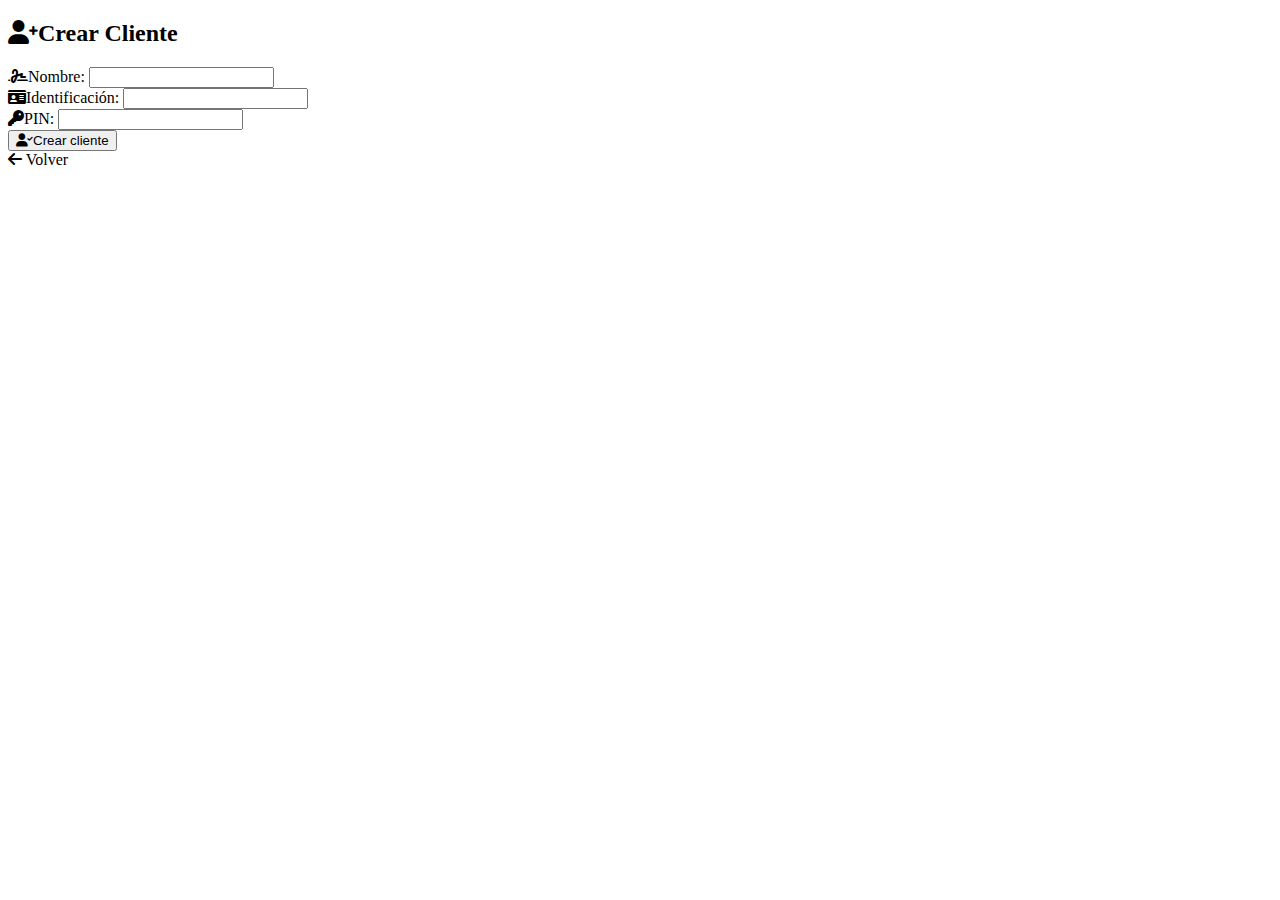
<file: MiCajeroJava/target/classes/templates/admin/crear-cliente.html>
<!DOCTYPE html>
<html lang="en" xmlns:th="https://www.thymeleaf.org">
<head>
    <meta charset="UTF-8">
    <meta name="viewport" content="width=device-width, initial-scale=1.0">
    <title>Crear Cliente</title>
    <link rel="stylesheet" th:href="@{/estilos/admin.css}">
    <link rel="stylesheet" href="https://cdnjs.cloudflare.com/ajax/libs/font-awesome/6.0.0-beta3/css/all.min.css">
</head>
<body>
    <div class="admin-container">

        <h2><i class="fas fa-user-plus"></i>Crear Cliente</h2>

        <form th:action="@{/admin/crear-cliente}" method="post"th:object="${cliente}">
            <div class="form-group">
                <label><i class="fas fa-signature"></i>Nombre: </label>
                <input type="text" th:field="*{nombre}" required>
            </div>

            <div class="form-group">
                <label><i class="fas fa-id-card"></i>Identificación: </label>
                <input type="text" th:field="*{identificacion}" required>
            </div>

            <div class="form-group">
                <label><i class="fas fa-key"></i>PIN: </label>
                <input type="password" th:field="*{pin}" required>
            </div>

            <button type="submit" class="admin-btn">
                <i class="fas fa-user-check"></i>Crear cliente
            </button>
        </form>

        <div  th:if="${mensaje}" th:text="${mensaje}"
        th:class="${error} ? 'message error': 'message success'"></div>

        <a th:href="@{/admin}" class="back-btn">
            <i class="fas fa-arrow-left"></i> Volver
        </a>
    </div>
    
</body>
</html>
</file>
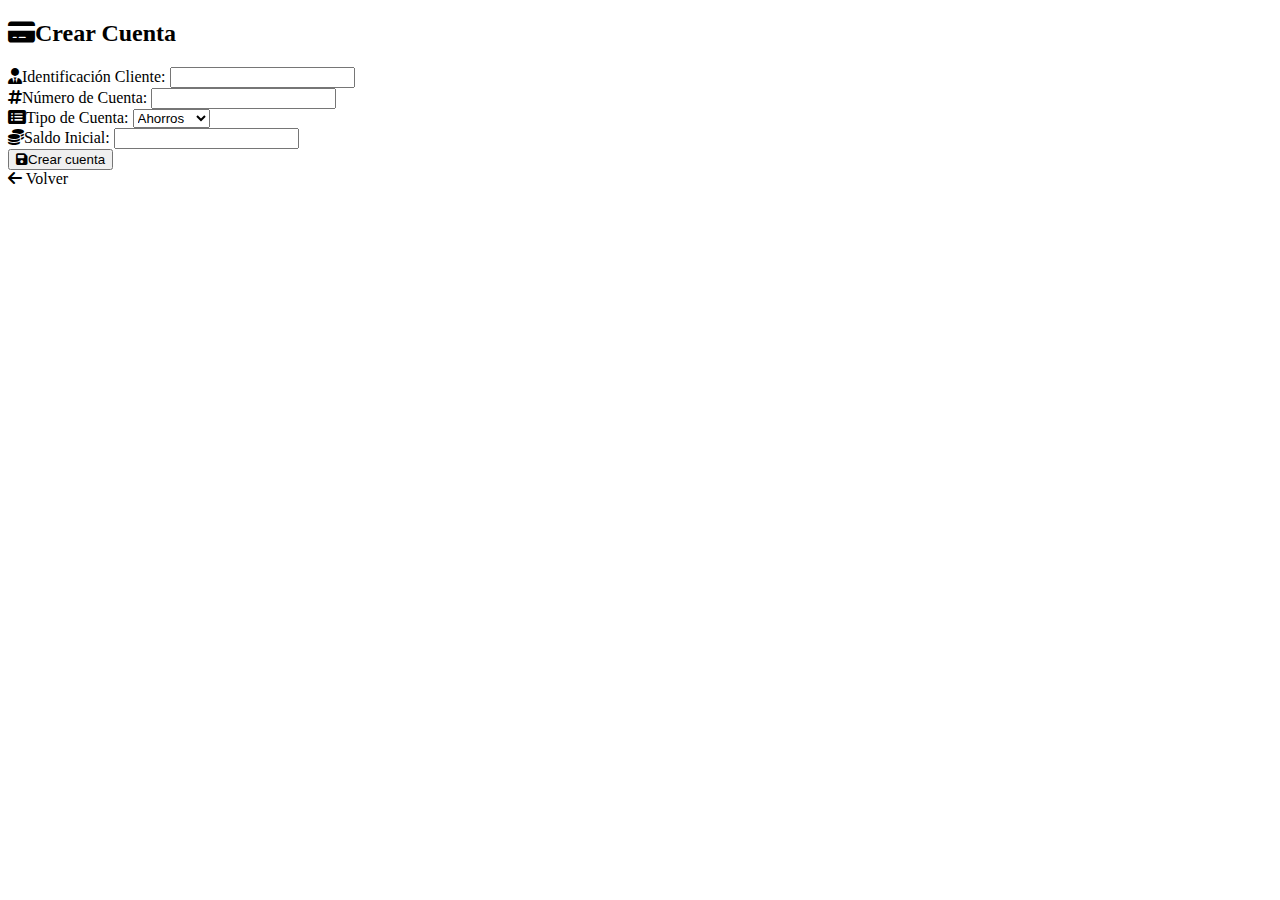
<file: MiCajeroJava/target/classes/templates/admin/crear-cuenta.html>
<!DOCTYPE html>
<html lang="en"  xmlns:th="http://www.thymeleaf.org">
<head>
    <meta charset="UTF-8">
    <meta name="viewport" content="width=device-width, initial-scale=1.0">
    <title>Crear cuenta</title>
     <link rel="stylesheet" href="https://cdnjs.cloudflare.com/ajax/libs/font-awesome/6.0.0-beta3/css/all.min.css">
</head>
<body>
    <div class="admin-container">
        <h2><i class="fas fa-credit-card"></i>Crear Cuenta</h2>

        <form th:action="@{/admin/crear-cuenta}" method="post"th:object="${cuenta}">
            <div class="form-group">
                <label><i class="fas fa-user-tie"></i>Identificación Cliente: </label>
                <input type="text" th:field="*{}" name="numero" required>
            </div>

            <div class="form-group">
                <label><i class="fas fa-hashtag"></i>Número de Cuenta: </label>
                <input type="text" th:field="*{}" name="identificacion" required>
            </div>

            <div class="form-group">
                <label><i class="fas fa-list-alt"></i>Tipo de Cuenta: </label>
                <select name="tipo">
                    <option value="AHORROS">Ahorros</option>
                    <option value="CORRIENTE">Corriente</option>
                </select>
            </div>

            <div class="form-group">
                <label>
                    <i class="fas fa-coins"></i>Saldo Inicial:
                </label>
                <input type="number" name="saldo" required>
            </div>

            <button type="submit" class="admin-btn">
                <i class="fas fa-save"></i>Crear cuenta
            </button>
        </form>

        <div  th:if="${mensaje}" th:text="${mensaje}"
        th:class="${error} ? 'message error': 'message success'"></div>

        <a th:href="@{/admin}" class="back-btn">
            <i class="fas fa-arrow-left"></i> Volver
        </a>
    </div>
    
</body>
</html>
</file>
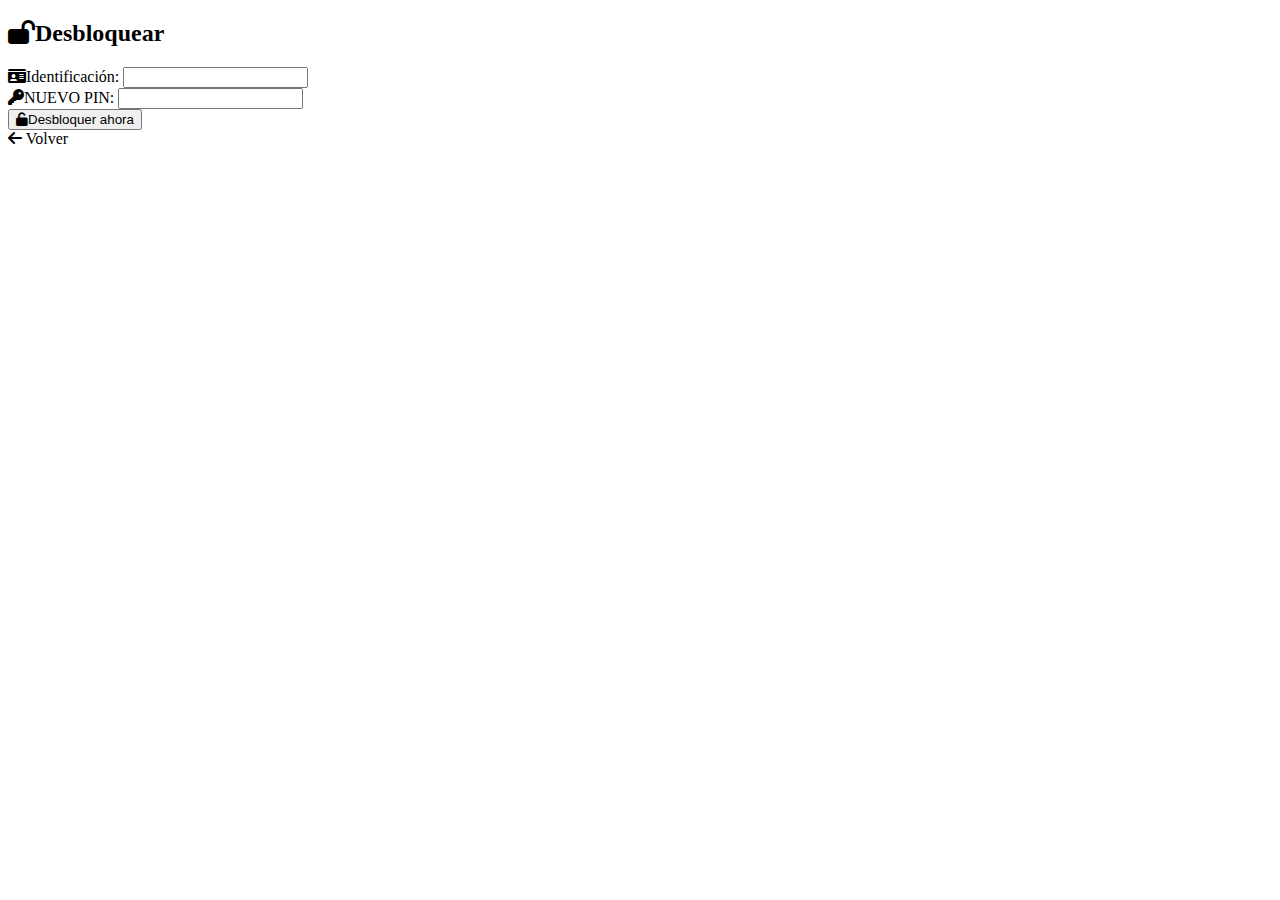
<file: MiCajeroJava/target/classes/templates/admin/dasbloquear.html>
<!DOCTYPE html>
<html lang="en" xmlns:th="http://www.thymeleaf.org">
<head>
    <meta charset="UTF-8">
    <meta name="viewport" content="width=device-width, initial-scale=1.0">
    <title>Desbloquear</title>
     <link rel="stylesheet" href="https://cdnjs.cloudflare.com/ajax/libs/font-awesome/6.0.0-beta3/css/all.min.css">
</head>
<body>
    <div class="admin-container">
         <h2><i class="fas fa-lock-open"></i>Desbloquear</h2>
        <form th:action="@{/admin/desbloquear}" method="post">
            <div class="form-group">
                <label><i class="fas fa-id-card"></i>Identificación: </label>
                <input type="text" required>
            </div>

            <div class="form-group">
                <label><i class="fas fa-key"></i>NUEVO PIN: </label>
                <input type="password" name="nuevoPin"  required>
            </div>

            <button type="submit" class="admin-btn">
                <i class="fas fa-unlock"></i>Desbloquer ahora
            </button>
        </form>

        <div  th:if="${mensaje}" th:text="${mensaje}"
        th:class="${error} ? 'message error': 'message success'"></div>

        <a th:href="@{/admin}" class="back-btn">
            <i class="fas fa-arrow-left"></i> Volver
        </a>
    </div>
    
</body>
</html>
</file>
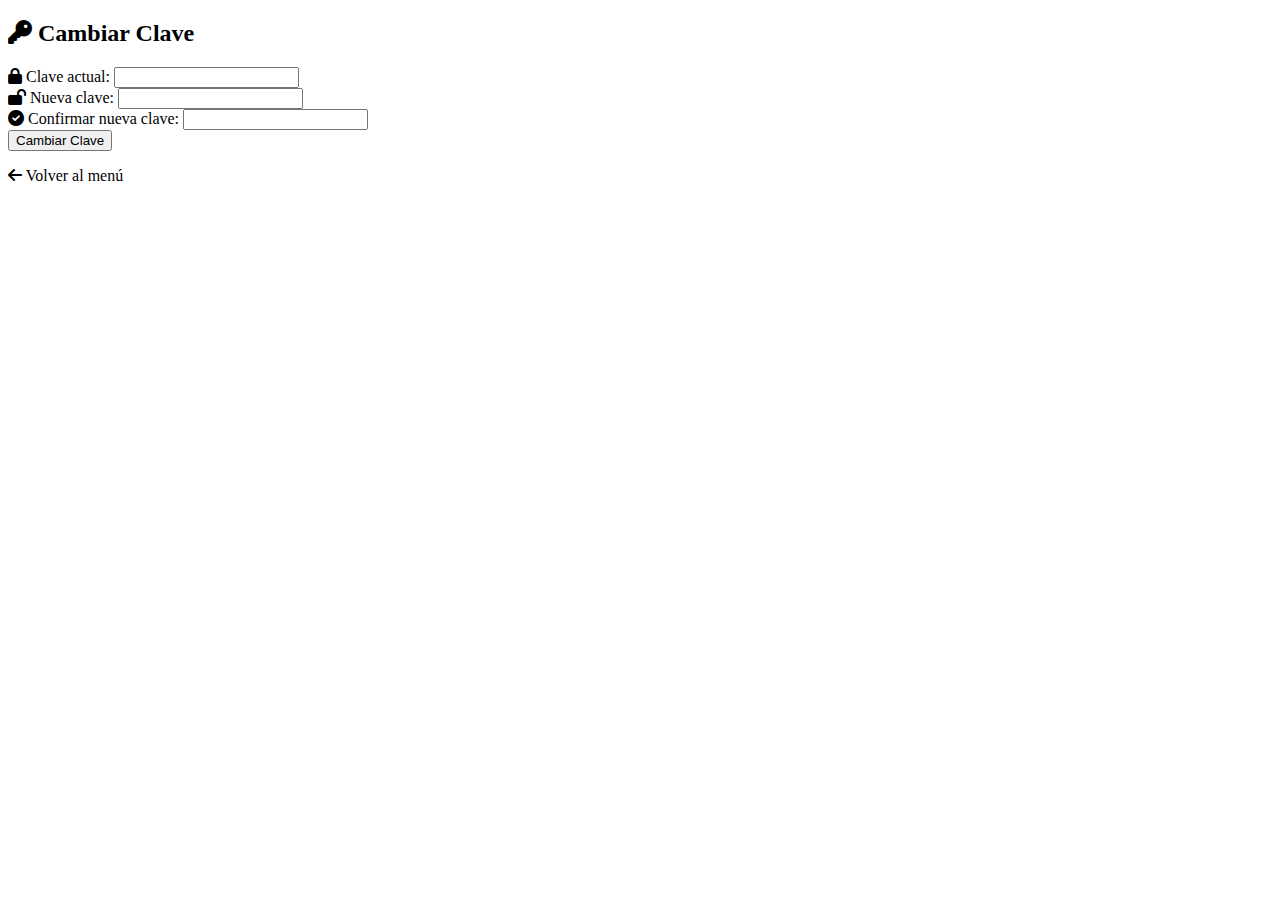
<file: MiCajeroJava/target/classes/templates/cajero/cambiar-clave.html>
<!DOCTYPE html>
<html xmlns:th="http://www.thymeleaf.org">
<head>
    <title>Cambiar Clave</title>
    <link rel="stylesheet" href="https://cdnjs.cloudflare.com/ajax/libs/font-awesome/6.0.0-beta3/css/all.min.css">
    <link rel="stylesheet" th:href="@{/estilos/cajero.css}">
</head>
<body>
    <div class="container">
        <h2><i class="fas fa-key"></i> Cambiar Clave</h2>
        
        <form method="post" th:action="@{/cajero/cambiar-clave}">
            <div class="form-group">
                <label><i class="fas fa-lock"></i> Clave actual:</label>
                <input type="password" name="claveActual" required>
            </div>

            <div class="form-group">
                <label><i class="fas fa-lock-open"></i> Nueva clave:</label>
                <input type="password" name="nuevaClave" required>
            </div>

            <div class="form-group">
                <label><i class="fas fa-check-circle"></i> Confirmar nueva clave:</label>
                <input type="password" name="confirmarClave" required>
            </div>

            <button type="submit">Cambiar Clave</button>
        </form>
        
        <p th:if="${mensaje}" class="mensaje-exito" th:text="${mensaje}"></p>
        <p th:if="${error}" class="mensaje-error" th:text="${error}"></p>
        
        <a th:href="@{/cajero/menu}" class="btn-secondary"><i class="fas fa-arrow-left"></i> Volver al menú</a>
    </div>
</body>
</html>
</file>
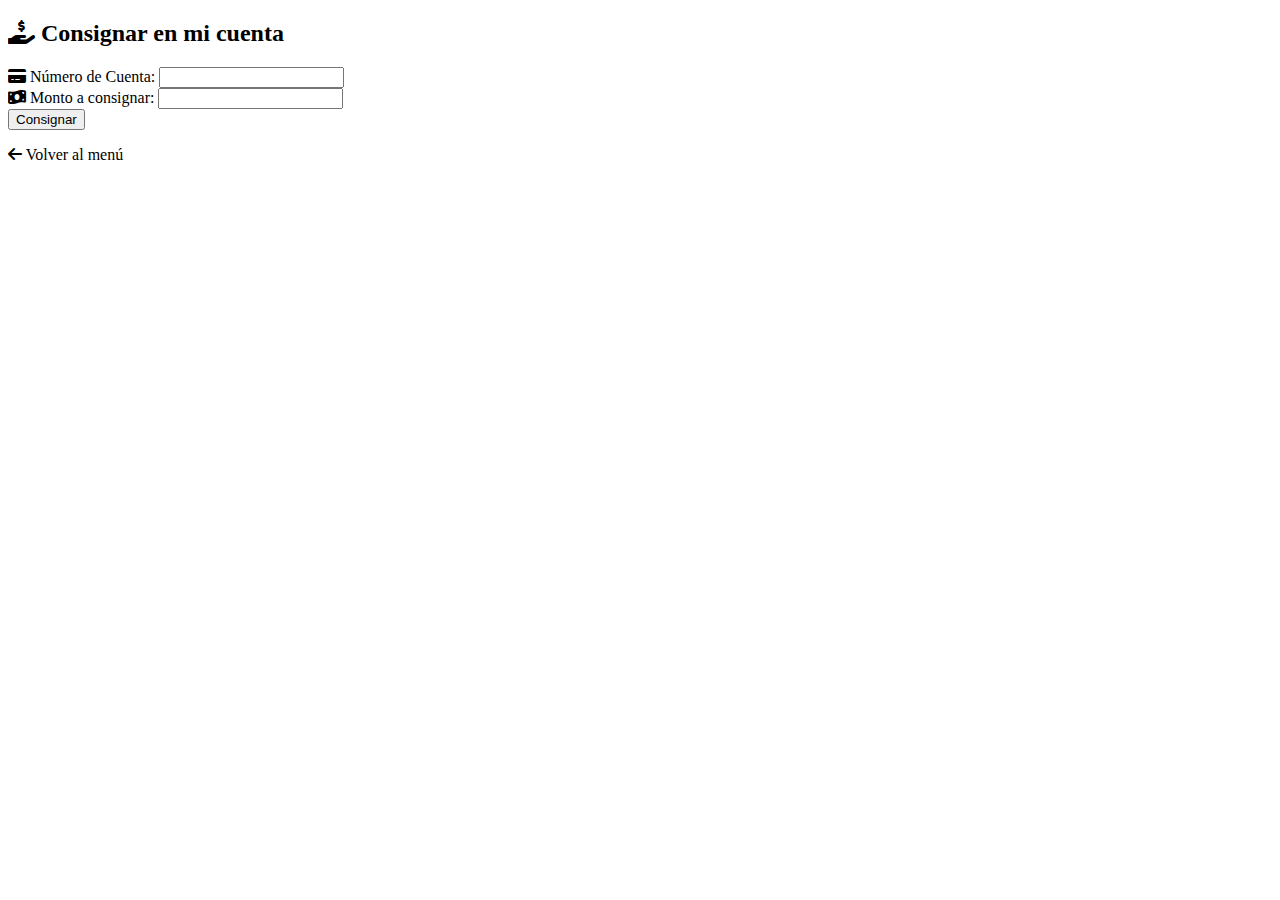
<file: MiCajeroJava/target/classes/templates/cajero/consignar.html>
<!DOCTYPE html>
<html xmlns:th="http://www.thymeleaf.org">
<head>
    <title>Consignación</title>
    <link rel="stylesheet" href="https://cdnjs.cloudflare.com/ajax/libs/font-awesome/6.0.0-beta3/css/all.min.css">
    <link rel="stylesheet" th:href="@{/estilos/cajero.css}">
</head>
<body>
    <div class="container">
        <h2><i class="fas fa-hand-holding-usd"></i> Consignar en mi cuenta</h2>

        <form th:action="@{/cajero/consignar}" method="post">
            <div class="form-group">
                <label for="numeroCuenta"><i class="fas fa-credit-card"></i> Número de Cuenta:</label>
                <input type="text" id="numeroCuenta" name="numeroCuenta" required>
            </div>
            
            <div class="form-group">
                <label for="monto"><i class="fas fa-money-bill-wave"></i> Monto a consignar:</label>
                <input type="number" id="monto" name="monto" step="0.01" min="1" required>
            </div>
            
            <button type="submit">Consignar</button>
        </form>

        <div th:if="${mensaje}">
            <p class="mensaje-exito" th:text="${mensaje}"></p>
        </div>
        <div th:if="${error}">
            <p class="mensaje-error" th:text="${error}"></p>
        </div>
        
        <a th:href="@{/cajero/menu}" class="btn-secondary"><i class="fas fa-arrow-left"></i> Volver al menú</a>
    </div>
</body>
</html>
</file>
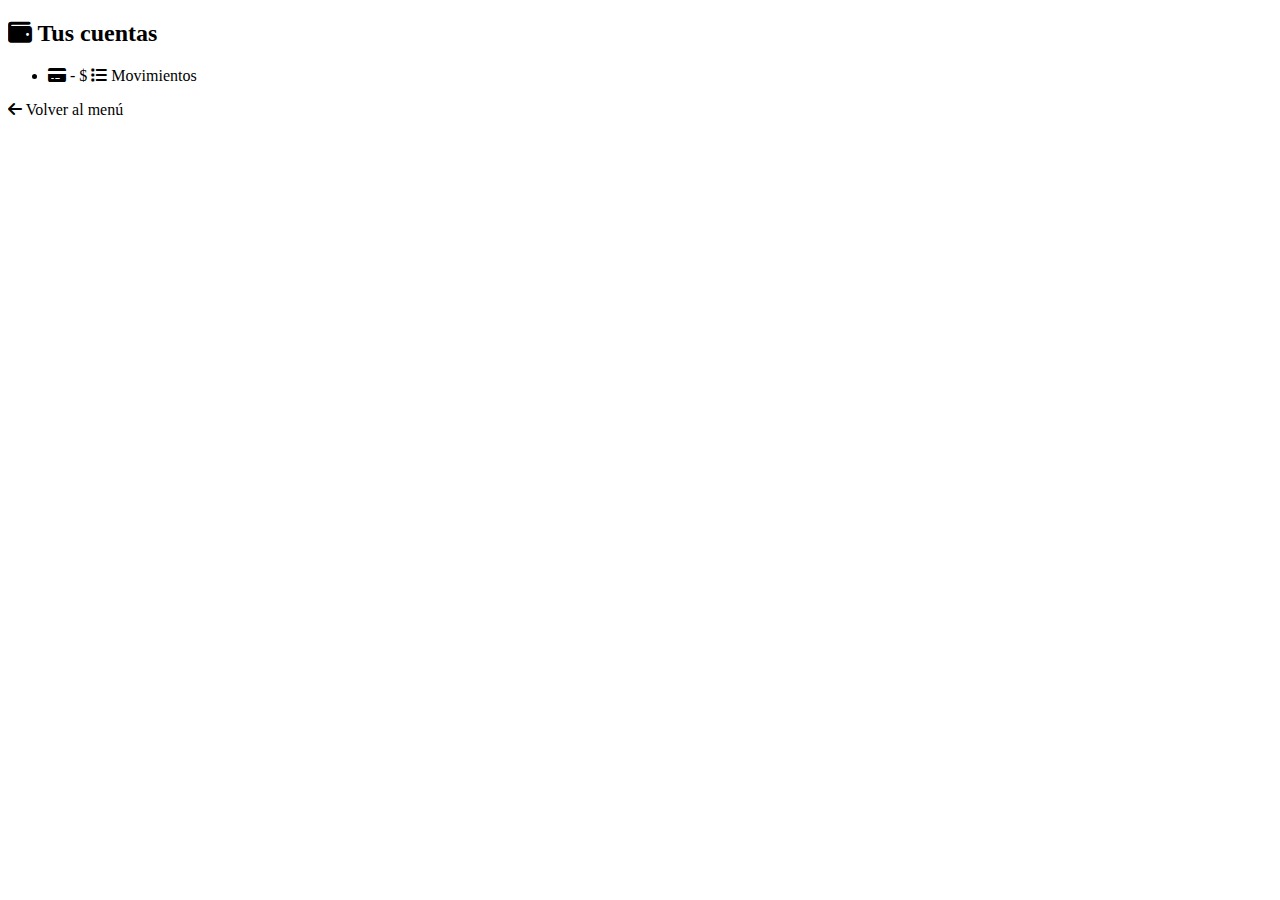
<file: MiCajeroJava/target/classes/templates/cajero/consultas.html>
<!DOCTYPE html>
<html xmlns:th="http://www.thymeleaf.org">
<head>
    <title>Tus Cuentas</title>
    <link rel="stylesheet" href="https://cdnjs.cloudflare.com/ajax/libs/font-awesome/6.0.0-beta3/css/all.min.css">
    <link rel="stylesheet" th:href="@{/estilos/cajero.css}">
</head>
<body>
    <div class="container">
        <h2><i class="fas fa-wallet"></i> Tus cuentas</h2>
        
        <ul class="cuenta-list">
            <li th:each="cuenta : ${cuentas}">
                <span>
                    <i class="fas fa-credit-card"></i> 
                    <span th:text="${cuenta.numero}"></span> - 
                    $<span th:text="${#numbers.formatDecimal(cuenta.saldo, 1, 2)}"></span>
                </span>
                <a th:href="@{'/cajero/movimientos/' + ${cuenta.numero}}" class="btn-secondary">
                    <i class="fas fa-list"></i> Movimientos
                </a>
            </li>
        </ul>
        
        <a th:href="@{/cajero/menu}" class="btn-secondary"><i class="fas fa-arrow-left"></i> Volver al menú</a>
    </div>
</body>
</html>
</file>
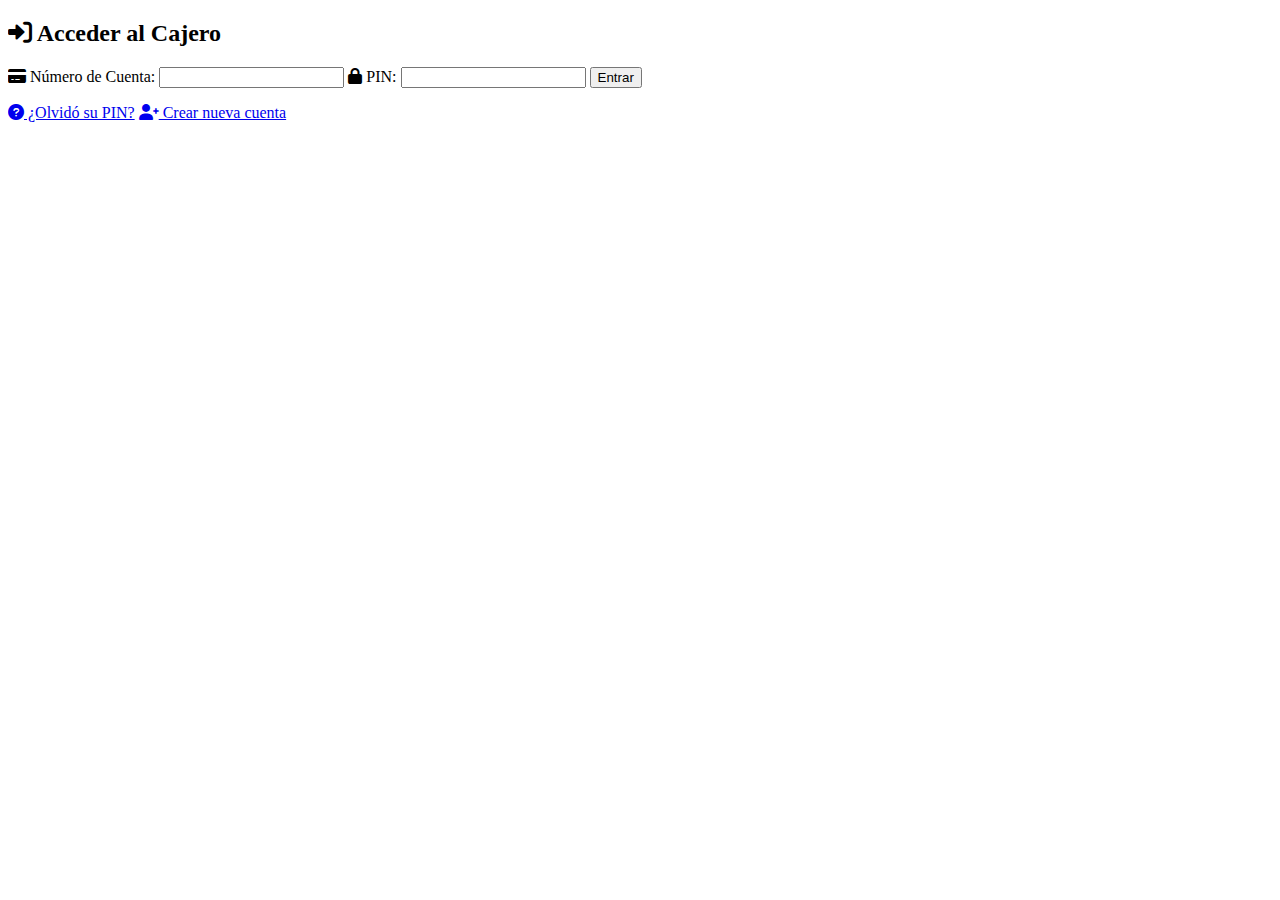
<file: MiCajeroJava/target/classes/templates/cajero/login.html>
<!DOCTYPE html>
<html xmlns:th="http://www.thymeleaf.org">
<head>
    <title>Login Cajero</title>
    <link rel="stylesheet" href="https://cdnjs.cloudflare.com/ajax/libs/font-awesome/6.0.0-beta3/css/all.min.css">
    <link rel="stylesheet" th:href="@{/estilos/login.css}">
</head>
<body>
    <div class="login-container">
        <h2><i class="fas fa-sign-in-alt"></i> Acceder al Cajero</h2>
        
        <form th:action="@{/cajero/login}" method="post">
            <label for="numeroCuenta"><i class="fas fa-credit-card"></i> Número de Cuenta:</label>
            <input type="text" id="numeroCuenta" name="numeroCuenta" required>
            
            <label for="pin"><i class="fas fa-lock"></i> PIN:</label>
            <input type="password" id="pin" name="pin" required>
            
            <button type="submit">Entrar</button>
            
            <p th:if="${error}" th:text="${error}" class="error-message"></p>
        </form>
        
        <div class="links">
            <a href="#"><i class="fas fa-question-circle"></i> ¿Olvidó su PIN?</a>
            <a href="#"><i class="fas fa-user-plus"></i> Crear nueva cuenta</a>
        </div>
    </div>
</body>
</html>
</file>
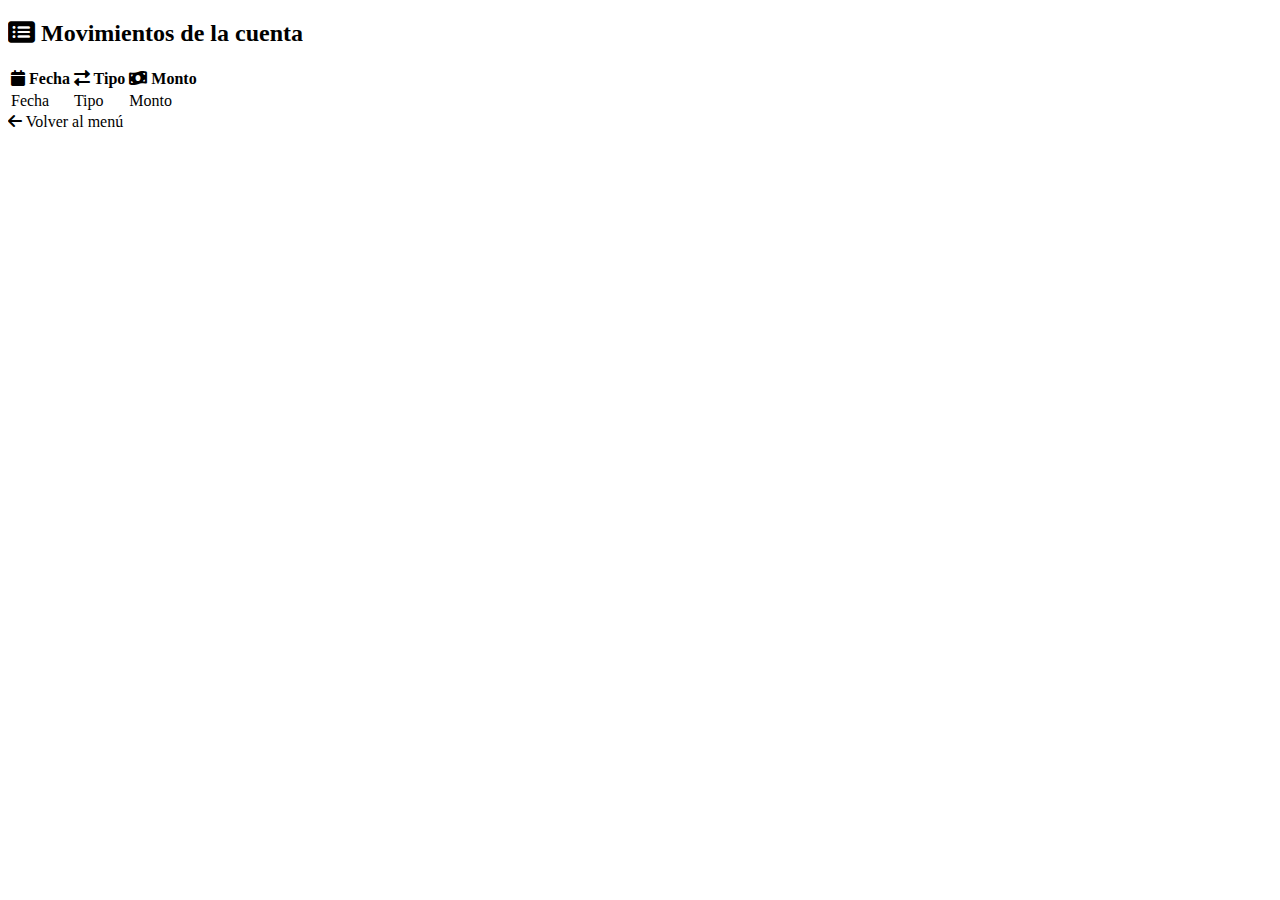
<file: MiCajeroJava/target/classes/templates/cajero/movimientos.html>
<!DOCTYPE html>
<html xmlns:th="http://www.thymeleaf.org">
<head>
    <title>Movimientos</title>
    <link rel="stylesheet" href="https://cdnjs.cloudflare.com/ajax/libs/font-awesome/6.0.0-beta3/css/all.min.css">
    <link rel="stylesheet" th:href="@{/estilos/cajero.css}">
</head>
<body>
    <div class="container">
        <h2><i class="fas fa-list-alt"></i> Movimientos de la cuenta</h2>

        <table>
            <thead>
                <tr>
                    <th><i class="fas fa-calendar"></i> Fecha</th>
                    <th><i class="fas fa-exchange-alt"></i> Tipo</th>
                    <th><i class="fas fa-money-bill-wave"></i> Monto</th>
                </tr>
            </thead>
            <tbody>
                <tr th:each="mov : ${movimientos}">
                    <td th:text="${#temporals.format(mov.fecha, 'dd/MM/yyyy HH:mm')}">Fecha</td>
                    <td th:text="${mov.tipo}">Tipo</td>
                    <td th:text="${mov.tipo == 'DEBITO' ? '-' : ''} + ${#numbers.formatDecimal(mov.monto, 1, 2)}"
                        th:style="${mov.tipo == 'DEBITO'} ? 'color: #ff6666' : 'color: #66ff66'">
                        Monto
                    </td>
                </tr>
            </tbody>
        </table>
        
        <a th:href="@{/cajero/menu}" class="btn-secondary"><i class="fas fa-arrow-left"></i> Volver al menú</a>
    </div>
</body>
</html>
</file>
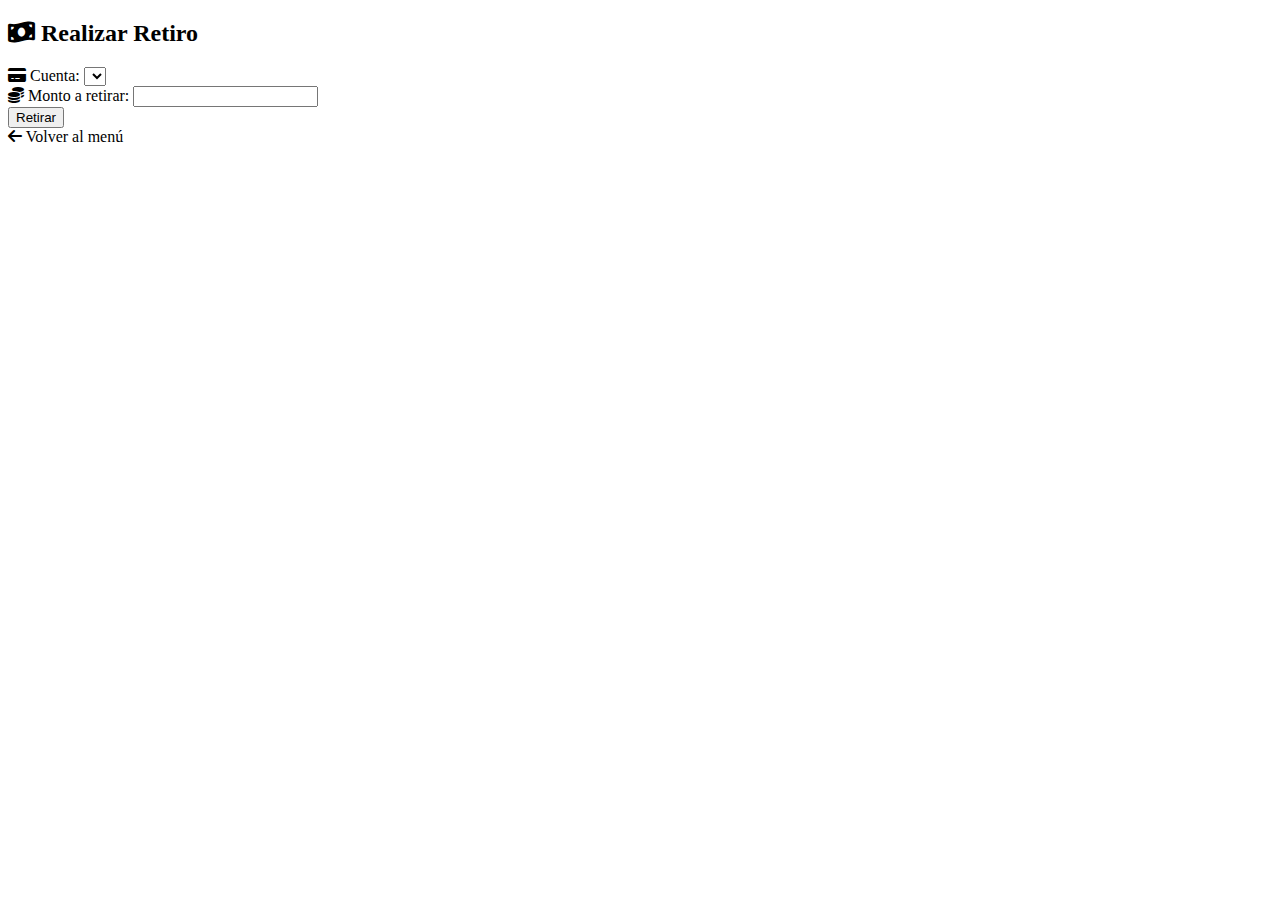
<file: MiCajeroJava/target/classes/templates/cajero/retiro.html>
<!DOCTYPE html>
<html xmlns:th="http://www.thymeleaf.org">
<head>
    <title>Realizar Retiro</title>
    <link rel="stylesheet" href="https://cdnjs.cloudflare.com/ajax/libs/font-awesome/6.0.0-beta3/css/all.min.css">
    <link rel="stylesheet" th:href="@{/estilos/cajero.css}">
</head>
<body>
    <div class="container">
        <h2><i class="fas fa-money-bill-wave"></i> Realizar Retiro</h2>
        
        <div th:if="${mensaje}" class="mensaje-exito" th:text="${mensaje}"></div>
        <div th:if="${error}" class="mensaje-error" th:text="${error}"></div>
        
        <form th:action="@{/cajero/retiro}" method="post">
            <div class="form-group">
                <label for="numeroCuenta"><i class="fas fa-credit-card"></i> Cuenta:</label>
                <select name="numeroCuenta" id="numeroCuenta" required>
                    <option th:each="cuenta : ${cuentas}" 
                            th:value="${cuenta.numero}" 
                            th:text="${cuenta.numero + ' - Saldo: $' + #numbers.formatDecimal(cuenta.saldo, 1, 2)}">
                    </option>
                </select>
            </div>
            
            <div class="form-group">
                <label for="monto"><i class="fas fa-coins"></i> Monto a retirar:</label>
                <input type="number" name="monto" min="1" required>
            </div>
            
            <input type="hidden" name="identificacion" th:value="${cuentas[0].cliente.identificacion}">
            
            <button type="submit">Retirar</button>
        </form>
        
        <a th:href="@{/cajero/menu}" class="btn-secondary"><i class="fas fa-arrow-left"></i> Volver al menú</a>
    </div>
</body>
</html>
</file>
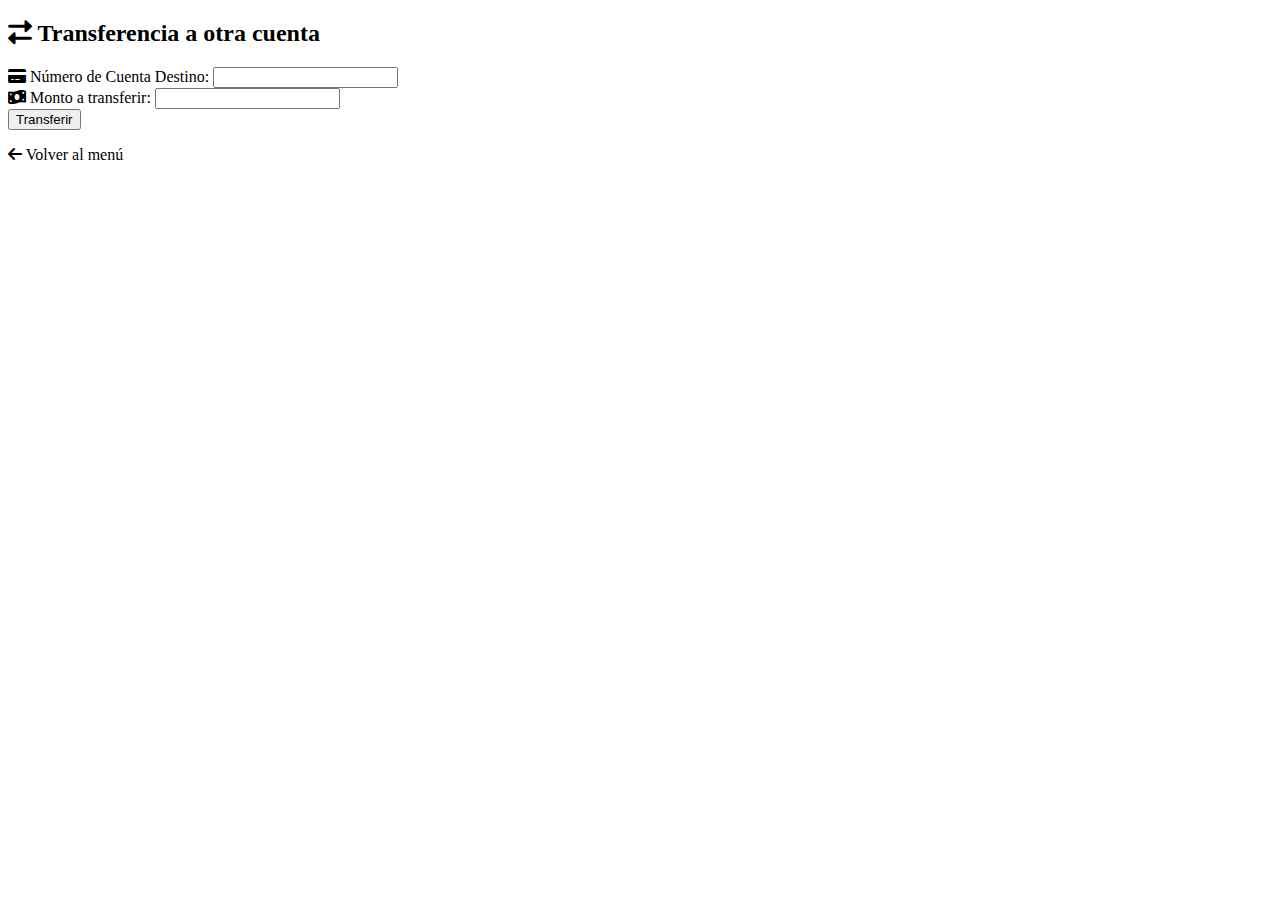
<file: MiCajeroJava/target/classes/templates/cajero/transferir.html>
<!DOCTYPE html>
<html xmlns:th="http://www.thymeleaf.org">
<head>
    <title>Transferencia</title>
    <link rel="stylesheet" href="https://cdnjs.cloudflare.com/ajax/libs/font-awesome/6.0.0-beta3/css/all.min.css">
    <link rel="stylesheet" th:href="@{/estilos/cajero.css}">
    <script th:inline="javascript">
        function buscarTitular() {
            const numeroCuenta = document.getElementById("numeroCuentaDestino").value;
            if (numeroCuenta.length < 5) return;
            
            document.getElementById("titularInfo").textContent = "Buscando...";
            
            fetch(`/cajero/titular?numero=${numeroCuenta}`)
                .then(response => response.json())
                .then(data => {
                    const info = data.nombre 
                        ? `Titular: ${data.nombre}` 
                        : "Cuenta no encontrada";
                    document.getElementById("titularInfo").textContent = info;
                })
                .catch(() => {
                    document.getElementById("titularInfo").textContent = "Error al buscar titular";
                });
        }
    </script>
</head>
<body>
    <div class="container">
        <h2><i class="fas fa-exchange-alt"></i> Transferencia a otra cuenta</h2>

        <form th:action="@{/cajero/transferir}" method="post">
            <div class="form-group">
                <label for="numeroCuentaDestino"><i class="fas fa-credit-card"></i> Número de Cuenta Destino:</label>
                <input type="text" id="numeroCuentaDestino" name="numeroCuentaDestino" required onblur="buscarTitular()">
                <span id="titularInfo" class="info-text"></span>
            </div>
            
            <div class="form-group">
                <label for="monto"><i class="fas fa-money-bill-wave"></i> Monto a transferir:</label>
                <input type="number" id="monto" name="monto" step="0.01" min="1" required>
            </div>
            
            <button type="submit">Transferir</button>
        </form>

        <div th:if="${mensaje}">
            <p class="mensaje-exito" th:text="${mensaje}"></p>
        </div>
        <div th:if="${error}">
            <p class="mensaje-error" th:text="${error}"></p>
        </div>
        
        <a th:href="@{/cajero/menu}" class="btn-secondary"><i class="fas fa-arrow-left"></i> Volver al menú</a>
    </div>
</body>
</html>
</file>
